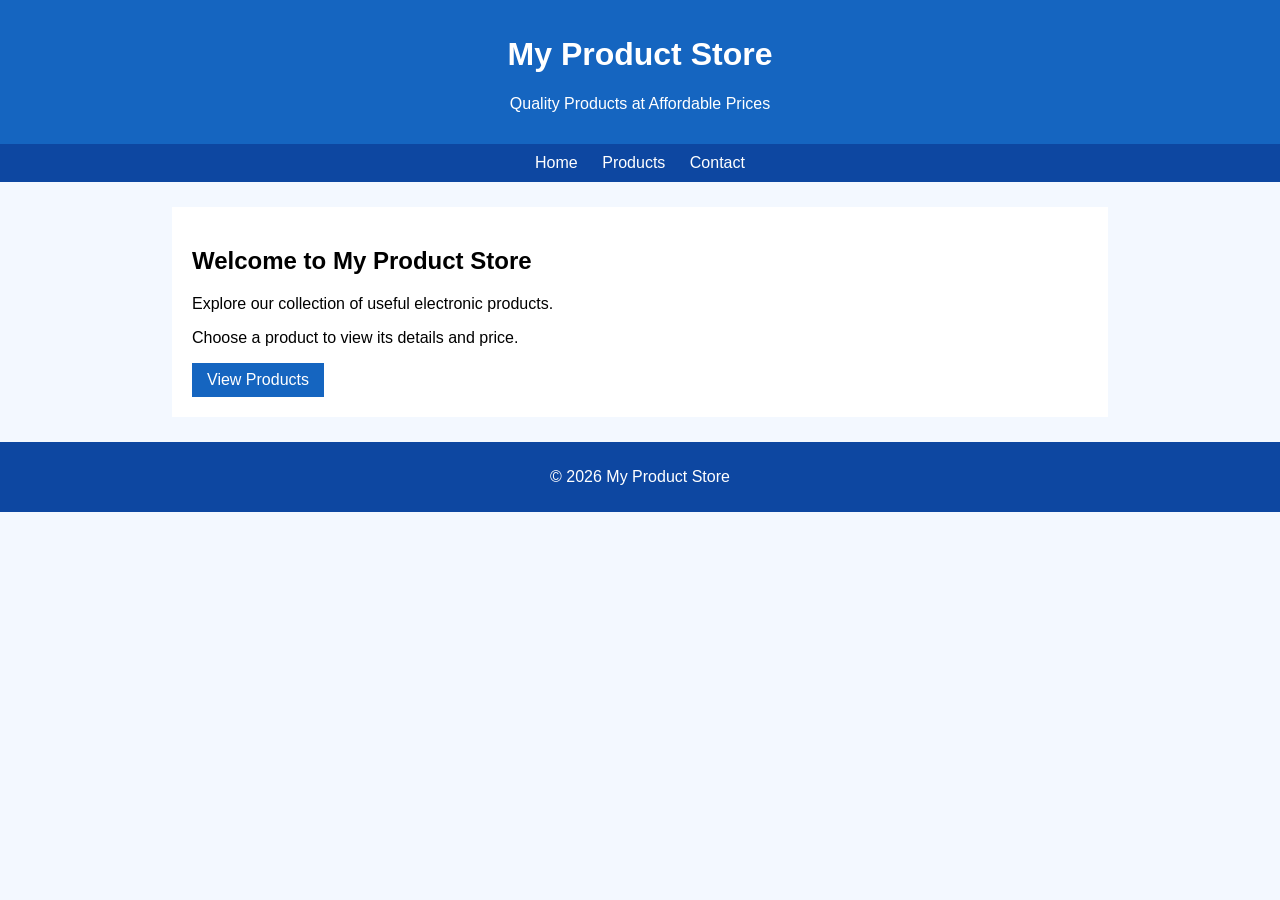
<file: index.html>
<!DOCTYPE html>
<html>

<head>
    <title>Product Catalog</title>
    <link rel="stylesheet" href="styles.css">
</head>

<body>
    <header>
        <h1>My Product Store</h1>
        <p>Quality Products at Affordable Prices</p>
    </header>
    <nav>
        <a href="index.html">Home</a>
        <a href="products.html">Products</a>
        <a href="contact.html">Contact</a>
    </nav>
    <div class="content">
        <h2>Welcome to My Product Store</h2>
        <p>Explore our collection of useful electronic products.</p>
        <p>Choose a product to view its details and price.</p>
        <a class="button" href="products.html">View Products</a>
    </div>
    <footer>
        <p>© 2026 My Product Store</p>
    </footer>
</body>

</html>
</file>
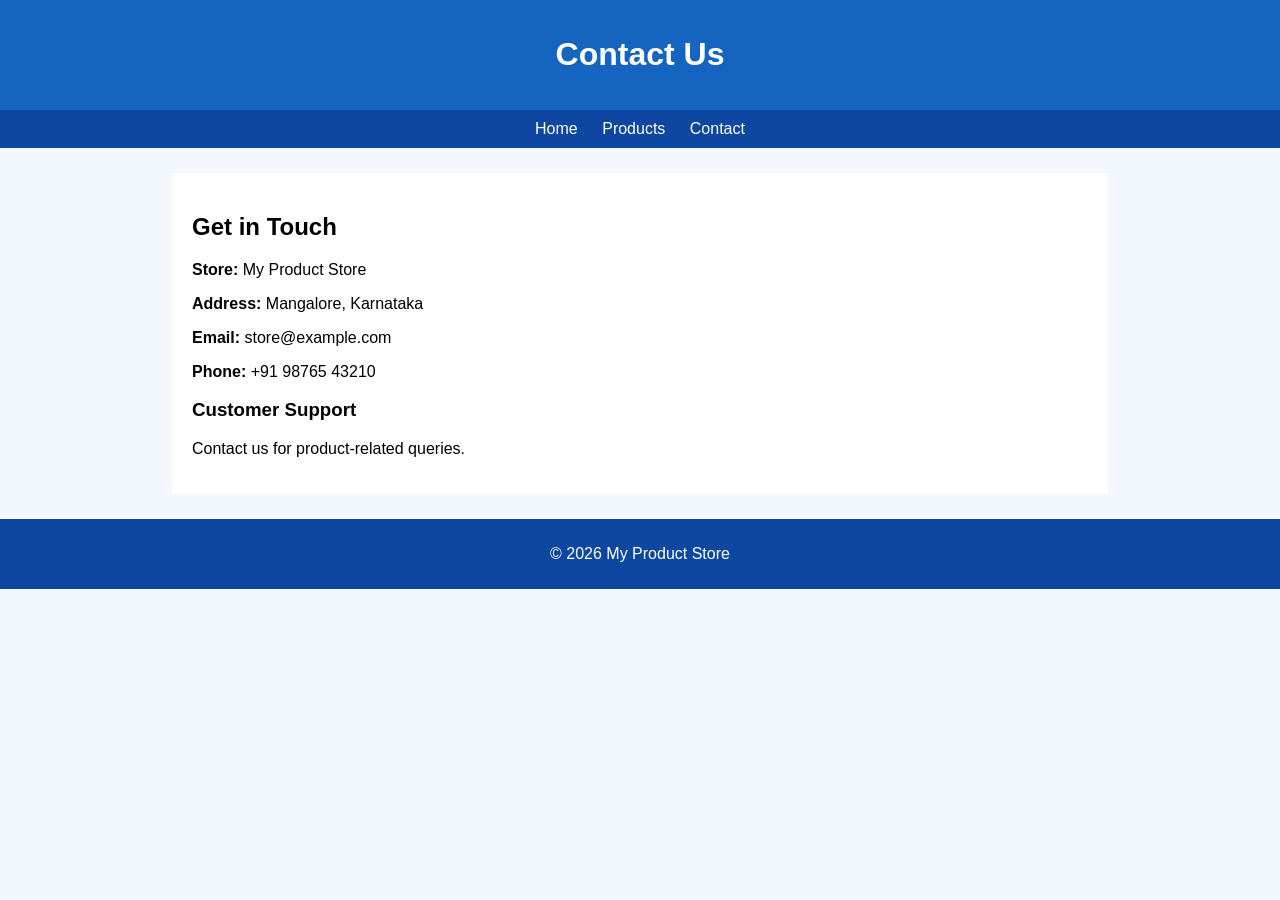
<file: contact.html>
<!DOCTYPE html>
<html>

<head>
    <title>Contact</title>
    <link rel="stylesheet" href="styles.css">
</head>

<body>
    <header>
        <h1>Contact Us</h1>
    </header>
    <nav>
        <a href="index.html">Home</a>
        <a href="products.html">Products</a>
        <a href="contact.html">Contact</a>
    </nav>
    <div class="content">
        <h2>Get in Touch</h2>
        <p><b>Store:</b> My Product Store</p>
        <p><b>Address:</b> Mangalore, Karnataka</p>
        <p><b>Email:</b> store@example.com</p>
        <p><b>Phone:</b> +91 98765 43210</p>
        <h3>Customer Support</h3>
        <p>Contact us for product-related queries.</p>
    </div>
    <footer>
        <p>© 2026 My Product Store</p>
    </footer>
</body>

</html>
</file>
<file: styles.css>
body { 
margin: 0; 
font-family: Arial; 
background-color: #f3f8ff; 
} 
header { 
text-align: center; 
background-color: #1565c0; 
color: white; 
padding: 15px; 
} 
nav { 
text-align: center; 
background-color: #0d47a1; 
padding: 10px; 
} 
nav a { 
color: white; 
text-decoration: none; 
margin: 10px; 
} 
.content { 
width: 70%; 
margin: 25px auto; 
padding: 20px; 
background-color: white; 
} 
.product { 
margin: 15px 0; 
padding: 15px; 
background-color: #e3f2fd; 
} 
.product img { 
width: 150px; 
height: 100px; 
object-fit: cover; 
} 
.button { 
display: inline-block; 
padding: 8px 15px; 
background-color: #1565c0; 
color: white; 
text-decoration: none; 
} 
footer { 
text-align: center; 
padding: 10px; 
background-color: #0d47a1; 
color: white; 
}
</file>
